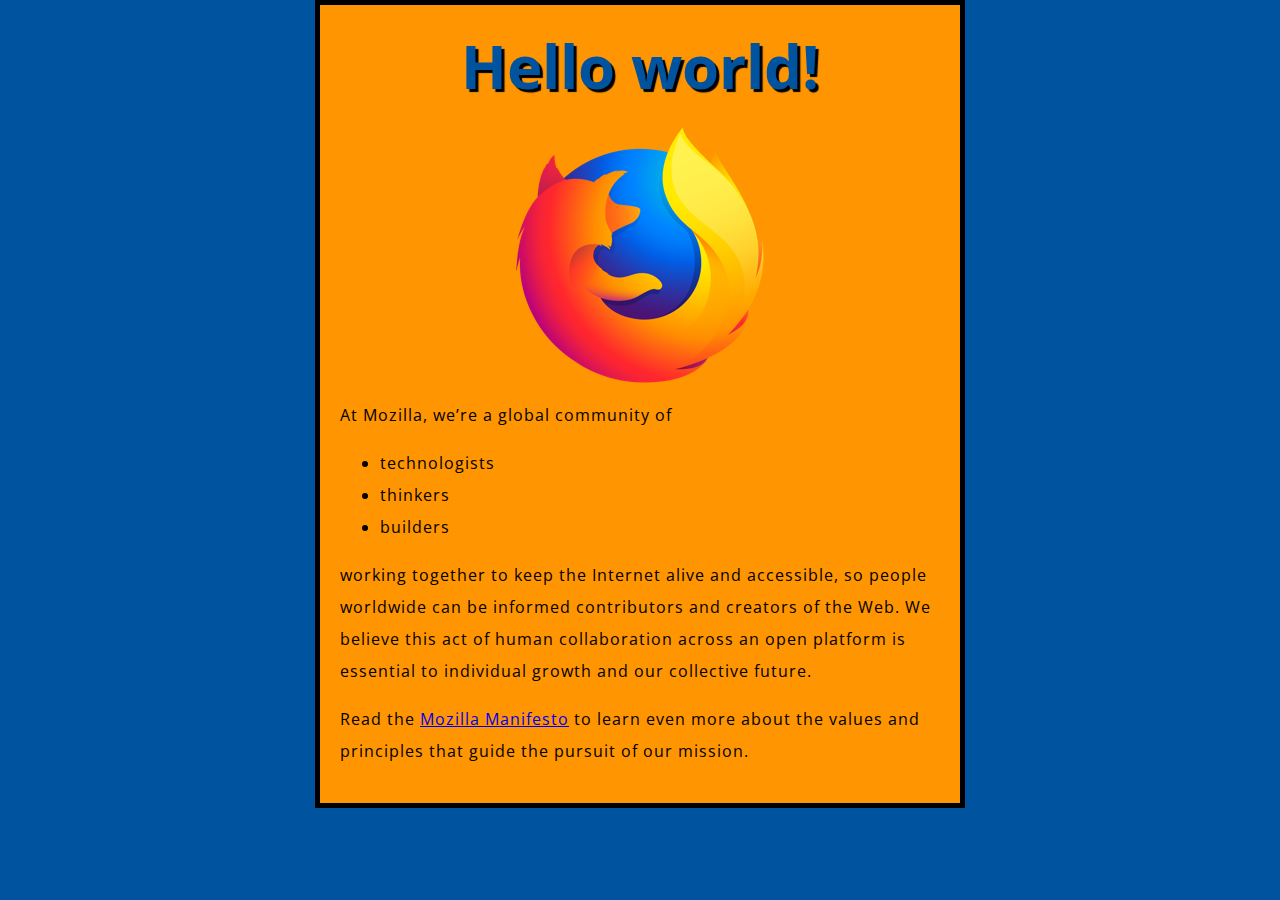
<file: beginner-html-site-styled-gh-pages/index.html>
<!DOCTYPE html>
<html lang="en">
  <head>
    <meta charset="utf-8">
    <title>My test page</title>
    <link href="http://fonts.googleapis.com/css?family=Open+Sans" rel="stylesheet" type="text/css">
    <link href="styles/style.css" rel="stylesheet" type="text/css">
  </head>
  <body>
    <h1>Mozilla is cool</h1>
    <img src="images/firefox-icon.png" alt="The Firefox logo: a flaming fox surrounding the Earth.">

    <p>At Mozilla, we’re a global community of</p>

    <ul> <!-- changed to list in the tutorial -->
      <li>technologists</li>
      <li>thinkers</li>
      <li>builders</li>
    </ul>

    <p>working together to keep the Internet alive and accessible, so people worldwide can be informed contributors and creators of the Web. We believe this act of human collaboration across an open platform is essential to individual growth and our collective future.</p>

    <p>Read the <a href="https://www.mozilla.org/en-US/about/manifesto/">Mozilla Manifesto</a> to learn even more about the values and principles that guide the pursuit of our mission.</p>
    <script src="scripts/main.js"></script>

  </body>
</html>
</file>
<file: beginner-html-site-styled-gh-pages/styles/style.css>
html {
  font-size: 10px;
  font-family: 'Open Sans', sans-serif;
}


h1 {
  font-size: 60px;
  text-align: center;
}

p, li {
  font-size: 16px;
  line-height: 2;
  letter-spacing: 1px;
}


html {
  background-color: #00539F;
}

body {
  width: 600px;
  margin: 0 auto;
  background-color: #FF9500;
  padding: 0 20px 20px 20px;
  border: 5px solid black;
}

h1 {
  margin: 0;
  padding: 20px 0;
  color: #00539F;
  text-shadow: 3px 3px 1px black;
}

img {
  display: block;
  margin: 0 auto;
}
</file>
